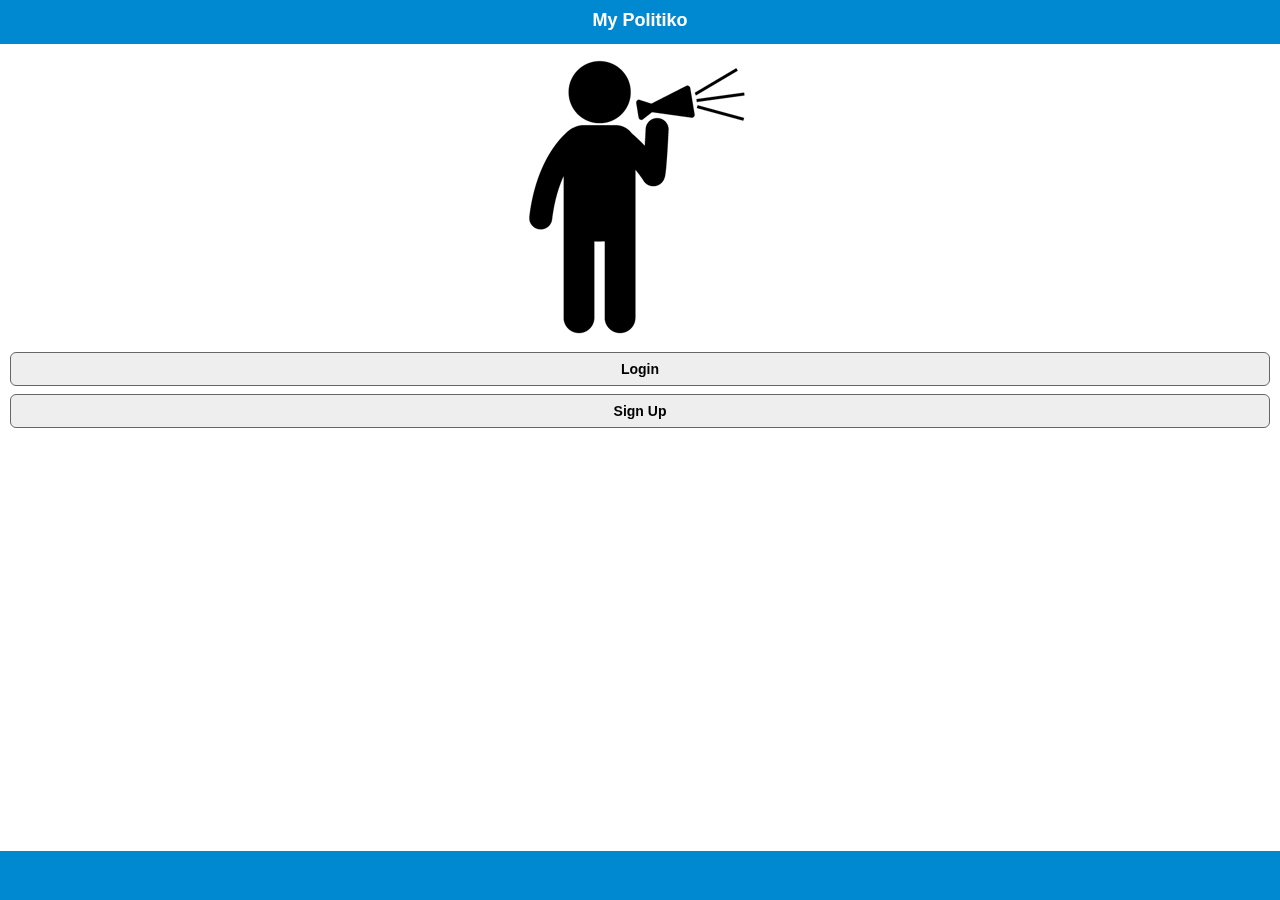
<file: app/platforms/android/assets/www/index.html>
<!DOCTYPE html>
<!--
    Licensed to the Apache Software Foundation (ASF) under one
    or more contributor license agreements.  See the NOTICE file
    distributed with this work for additional information
    regarding copyright ownership.  The ASF licenses this file
    to you under the Apache License, Version 2.0 (the
    "License"); you may not use this file except in compliance
    with the License.  You may obtain a copy of the License at

    http://www.apache.org/licenses/LICENSE-2.0

    Unless required by applicable law or agreed to in writing,
    software distributed under the License is distributed on an
    "AS IS" BASIS, WITHOUT WARRANTIES OR CONDITIONS OF ANY
     KIND, either express or implied.  See the License for the
    specific language governing permissions and limitations
    under the License.
-->
<html>
    <head>
	    <title>My Politiko</title>
	    
        <meta charset="utf-8" />
        <meta name="format-detection" content="telephone=no" />
        <meta name="viewport" content="user-scalable=no, initial-scale=1, maximum-scale=1, minimum-scale=1, width=device-width, height=device-height" />
        <meta name="msapplication-tap-highlight" content="no" />


		<link rel="stylesheet" type="text/css" href="css/af.ui.base.css" />
		<link rel="stylesheet" type="text/css" href="css/icons.min.css" />
		<link rel="stylesheet" type="text/css" href="css/icons.fa.css">
		<link rel="stylesheet" type="text/css" href="css/icons.typcn.css">
		<link rel="stylesheet" type="text/css" href="css/custom.css">		

        
		<script type="text/javascript" charset="utf-8" src="js/appframework.ui.min.js"></script>
		<script type="text/javascript" charset="utf-8" src="js/parse-1.2.19.min.js"></script>
		<script type="text/javascript" src="http://maps.google.com/maps/api/js?sensor=false"></script>
		<script type="text/javascript" charset="utf-8" src="js/key.js"></script>
		<script type="text/javascript" charset="utf-8" src="js/main.js"></script>
		 
		<script type="text/javascript" src="cordova.js"></script>
		
		<script type="text/javascript">
		    function onLoad() {
		        document.addEventListener('deviceready', onDeviceReady, false);
		    }

		    function onDeviceReady() {
		        document.addEventListener('offline', onOffline, false);
		    }
	
		    function onOffline() {
		    	alertError(null, 'device went offline');
		    }
		    
		    $(window).load(function() {
		        onLoad();
		    });
		</script>
		
    </head>
    
    <body>
    
    <script type="text/javascript">
	    //app.initialize();
	</script>

	<div id="afui">
		<div id="content">
			
			<!--index panel-->
			<div id="panel-index" class="panel" data-load="loadIndex">
				<header>
					<h1>My Politiko</h1>
				</header>
				<div>
					<img src="img/voice.png"
						style="display: block; margin-left: auto; margin-right: auto; height:30%;"/>
					
					<a class="button block" href="#panel-login">Login</a>
					<a class="button block" href="#panel-signup">Sign Up</a>
				</div>
				<footer>
				</footer>
			</div>
			
			
			<!--login panel-->
			<div id="panel-login" class="panel">
				<header>
					<h1>Login</h1>
				</header>
				
				<div>
					<br/>
					<form>
						<input type="email" id="login-email" placeholder="email" />
						<input type="password" id="login-password" placeholder="password" />
						<input type="submit" id="login-submit" class="button" value="Login" />
						<a href="#panel-signup" class="button">Signup</a>
					</form>
				</div>
				<footer>
				</footer>
			</div>
						

			<!--signup panel-->
			<div id="panel-signup" class="panel">
				<header>
					<h1>Sign Up</h1>
					<a id="backButton" class="button backButton">Back</a>
				</header>
				
				<div>
					<br/>
					<form>
						<input type="email" id="signup-email" placeholder="email" />
						<input type="password" id="signup-password" placeholder="password" />
						<input type="text" id="signup-display-name" placeholder="display name" />
						<select id="signup-region" class="region">
							<option value="">--region--</option>
							<option value="CAR" data-file="car">CAR</option>
							<option value="Ilocos Region" data-file="reg1">Ilocos Region</option>
							<option value="Cagayan Valley" data-file="reg2">Cagayan Valley</option>
							<option value="Central Luzon" data-file="reg3">Central Luzon</option>
							<option value="NCR" data-file="ncr">NCR</option>
							<option value="CALABARZON" data-file="reg4a">CALABARZON</option>
							<option value="MIMAROPA" data-file="reg4b">MIMAROPA</option>
							<option value="Bicol" data-file="reg5">Bicol</option>
							<option value="Western Visayas" data-file="reg6">Western Visayas</option>
							<option value="Central Visayas" data-file="reg7">Central Visayas</option>
							<option value="Eastern Visayas" data-file="reg8">Eastern Visayas</option>
							<option value="Zamboanga Peninsula" data-file="reg9">Zamboanga Peninsula</option>
							<option value="Northern Mindanao" data-file="reg10">Northern Mindanao</option>
							<option value="Davao Region" data-file="reg11">Davao Region</option>
							<option value="SOCCSKSARGEN" data-file="reg12">SOCCSKSARGEN</option>
							<option value="CARAGA" data-file="reg13">CARAGA</option>
							<option value="ARMM" data-file="armm">ARMM</option>
  						</select>
  				
						<select id="signup-province" class="province">
							<option value="">--province--</option>
		  				</select>
		  				
						<select id="signup-town" class="town">
							<option value="">--town--</option>
		  				</select>
						<input type="submit" id="signup-submit" class="button block" value="Signup"/>
					</form>
				</div>
				<footer>
				</footer>
			</div>
			
		
			<!--home panel-->		
			<div id="panel-home" class="panel" data-load="loadHomePage" data-footer="footer-ui" selected="true">
				<header>
					<h1>My Politiko</h1>
					<a id="menubadge" class="menuButton" href="#panel-settings"></a>
				</header>
				<ul class="list profile-list">					
				</ul>
			</div>
			
			
			<!--my location panel-->
			<div class="panel" id="panel-my-location" data-load="loadUMyLocation" data-footer="footer-ui">
				<header>
					<a id="backButton" class="button backButton">Back</a>
					<h1>My Location</h1>
					<a id="menubadge" class="menuButton" href="#panel-settings"></a>					
				</header>
				<ul class="list profile-list">
				
				</ul>				
			</div>
			
			
			<!--search panel-->
			<div class="panel" id="panel-search" data-footer="footer-ui">
				<header>
					<a id="backButton" class="button backButton">Back</a>
					<h1>Search</h1>
					<a id="menubadge" class="menuButton" href="#panel-settings"></a>					
				</header>
				<br/>
				<select id="search-region" class="region">
					<option value="">--region--</option>
					<option value="CAR" data-file="car">CAR</option>
					<option value="Ilocos Region" data-file="reg1">Ilocos Region</option>
					<option value="Cagayan Valley" data-file="reg2">Cagayan Valley</option>
					<option value="Central Luzon" data-file="reg3">Central Luzon</option>
					<option value="Metro Manila" data-file="ncr">Metro Manila</option>
					<option value="CALABARZON" data-file="reg4a">CALABARZON</option>
					<option value="MIMAROPA" data-file="reg4b">MIMAROPA</option>
					<option value="Bicol" data-file="reg5">Bicol</option>
					<option value="Western Visayas" data-file="reg6">Western Visayas</option>
					<option value="Central Visayas" data-file="reg7">Central Visayas</option>
					<option value="Eastern Visayas" data-file="reg8">Eastern Visayas</option>
					<option value="Zamboanga Peninsula" data-file="reg9">Zamboanga Peninsula</option>
					<option value="Northern Mindanao" data-file="reg10">Northern Mindanao</option>
					<option value="Davao Region" data-file="reg11">Davao Region</option>
					<option value="SOCCSKSARGEN" data-file="reg12">SOCCSKSARGEN</option>
					<option value="CARAGA" data-file="reg13">CARAGA</option>
					<option value="ARMM" data-file="armm">ARMM</option>
  				</select>
  				
				<select id="search-province" class="province">
					<option value="">--province--</option>
  				</select>
  				
				<select id="search-town" class="town">
					<option value="">--town--</option>
  				</select>
  				
  				<input type="submit" id="panel-search-submit" class="button block" value="Search"/> 		
			</div>
			
			
			<!--search panel result-->
			<div class="panel y-scroll" id="panel-search-result" data-footer="footer-ui">
				<header>
					<a id="backButton" class="button backButton">Back</a>
					<h1 id="search-location"> </h1>
					<a id="menubadge" class="menuButton" href="#panel-settings"></a>					
				</header>
				<div>
				<ul class="list profile-list">
					
				</ul>
				</div>				
			</div>


			<!--settings panel-->
			<div class="panel" id="panel-settings" data-footer="footer-ui">
				<header>
					<a id="backButton" class="button backButton">Back</a>
					<h1>Settings</h1>				
				</header>
				<ul class="list">
					<li><a class="icon fa-user" href="#panel-user-profile">Update Profile</a></li>
					<li><a id="settings-logout" class="icon fa-power-off" href="#">Log-out</a></li>
				</ul>
			</div>


			<!--user-profile panel-->
			<div id="panel-user-profile" class="panel" data-load="loadUserProfile" data-footer="footer-ui">
				<header>
					<a id="backButton" class="button backButton">Back</a>
					<h1>Profile</h1>				
				</header>
				
				<div>
					<br/>
					<form>
						<input type="email" id="user-profile-email" placeholder="email" readonly/>
						<input type="text" id="user-profile-display-name" placeholder="display name" />
						<select id="user-profile-region" class="region">
							<option value="">--region--</option>
							<option value="CAR" data-file="car">CAR</option>
							<option value="Ilocos Region" data-file="reg1">Ilocos Region</option>
							<option value="Cagayan Valley" data-file="reg2">Cagayan Valley</option>
							<option value="Central Luzon" data-file="reg3">Central Luzon</option>
							<option value="Metro Manila" data-file="ncr">Metro Manila</option>
							<option value="CALABARZON" data-file="reg4a">CALABARZON</option>
							<option value="MIMAROPA" data-file="reg4b">MIMAROPA</option>
							<option value="Bicol" data-file="reg5">Bicol</option>
							<option value="Western Visayas" data-file="reg6">Western Visayas</option>
							<option value="Central Visayas" data-file="reg7">Central Visayas</option>
							<option value="Eastern Visayas" data-file="reg8">Eastern Visayas</option>
							<option value="Zamboanga Peninsula" data-file="reg9">Zamboanga Peninsula</option>
							<option value="Northern Mindanao" data-file="reg10">Northern Mindanao</option>
							<option value="Davao Region" data-file="reg11">Davao Region</option>
							<option value="SOCCSKSARGEN" data-file="reg12">SOCCSKSARGEN</option>
							<option value="CARAGA" data-file="reg13">CARAGA</option>
							<option value="ARMM" data-file="armm">ARMM</option>
		  				</select>			  				
		  				<select id="user-profile-province" class="province">
							<option value="">--province--</option>
  						</select>
						<select id="user-profile-town" class="town">
							<option value="">--town--</option>
		  				</select>
		  				
						<input type="submit" id="user-profile-submit" class="button" value="Update" />
					</form>
				</div>
				<footer>
				</footer>
			</div>


			<!--politician-profile panel-->
			<div id="panel-politician-profile" class="panel" data-footer="footer-ui">
				<header>
					<a id="backButton" class="button backButton">Back</a>
					<h1>Politician</h1>				
				</header>
				<div>
					<div class="grid" style="text-align:center;">
						<div class="col2">
							<img id="panel-politician-profile-photo" src="img/profile.png" 
								style="display: block; margin-left: auto; margin-right: auto; width:100%; max-width:300px;"/>
						</div>
						<div class="col2">
							<br/><br/>
							<h2 id="panel-politician-profile-name"></h2>
							<h3 id="panel-politician-profile-address"></h3>
						</div>
					</div>
					<hr/>
					<div>
						<a class="button rate" href="#">rate</a>
						<a id="rate-all" class="button" href="#">view all ratings</a>
					</div>
					<ul id="panel-politician-ratings" class="list">
					
					</ul>
				</div>
			</div>
					
					
			<!--rate-politician panel-->
			<div id="panel-rate-politician" class="panel" data-load="loadRate" data-modal="true" data-footer="footer-ui" data-index="-1">
				<div>
					<form>
						<div id="rate" class="button-grouped">
						    <a href="#" class="button">1</a>
						    <a href="#" class="button">2</a>
						    <a href="#" class="button">3</a>
							<a href="#" class="button">4</a>
						    <a href="#" class="button">5</a>    
						</div>
					
						<textarea id="rate-politician-comment" placeholder="comment"></textarea>
						<input id="rate-politician-submit" type="submit" class="button" value="Rate Now"/>
		  
					</form>
				</div>
			</div>
			
			
			<!-- rate-all panel -->
			<div id="panel-rate-all" class="panel" data-load="loadRateAll" data-modal="true" data-footer="footer-ui">
				<div id="rate-list">
					
				</div>
			</div>
		</div>
		
		<div id="navbar">
			<footer	id="footer-ui">
				<a class="icon home" href="#panel-home">Home</a>
				<a class="icon typcn-location" href="#panel-my-location">My Location</a>
				<a class="icon fa-search" href="#panel-search">Search</a>			
			</footer>
		</div>
		
	</div>        
    </body>
</html>
</file>
<file: app/platforms/android/assets/www/css/af.ui.base.css>
/*! intel-appframework - v2.1.0 - 2014-03-18 */

/**********************************************************
    GENERAL UI ELEMENTS
**********************************************************/

* {
    -webkit-user-select:none; /* Prevent copy paste for all elements except text fields */
    -webkit-tap-highlight-color:rgba(0, 0, 0, 0); /* set highlight color for user interaction */
    -moz-tap-highlight-color:rgba(0, 0, 0, 0); /* set highlight color for user interaction */
    -ms-touch-action:none;
    -moz-user-select:-moz-none;
    -webkit-touch-callout: none; /* prevent the popup menu on any links*/
    margin:0;
    padding:0;
    -webkit-box-sizing:border-box;
    -moz-box-sizing:border-box;
    box-sizing:border-box;
}

body {
    overflow-x:hidden;
    -webkit-text-size-adjust:none;
    font-family:'Helvetica Neue', Helvetica, Arial, sans-serif;
    color:#000;
    font-size:14px;
    display:-webkit-box;
    background: #CBD2D8;
    /* We want to layout our first container vertically */
    -webkit-box-orient: vertical;
    /* we want our child elements to stretch to fit the container */
    -webkit-box-align:stretch;
} /* General styles that apply to elements not contained within other classes and styles */


#afui input,textarea { -webkit-user-select:text; -moz-user-select:-moz-text;-moz-user-select:text;} /* allow users to select text that appears in input fields */

#afui img { border:none; } /* Remove default borders for images */


#afui p {
    display:block;
    margin:6px 0;

    font-size:14px;
    line-height:20px;
    color:inherit
}


#afui #afui_modal {
    background: inherit;
    color:inherit;
    -webkit-backface-visibility: hidden;
    z-index:9999 !important;
    width:100%;
    height:100%;
    display:none;
    position:absolute; top:0;
    overflow:hidden;    
    display: -webkit-box;
    display: -moz-box;
    display: box;
    display: -ms-flexbox;
    -webkit-box-orient: vertical;
    -moz-box-orient: vertical;
    -ms-box-orient: vertical;
    box-orient: vertical;
    display: -webkit-flex;
    display: -moz-flex;
    display: -ms-flex;
    display: flex;
    -webkit-flex-direction: column;
    -moz-flex-direction: column;
    -ms-flex-direction: column;
    flex-direction: column;
}


#afui #modalContainer > * {
    -webkit-backface-visibility: hidden;
    -webkit-perspective: 1000;
    background:inherit;
    color:inherit;
}



#afui .afScrollPanel { width:100%; min-height:100%; }

#afui {
    position:absolute;
    width:100%;
    top:0;
    bottom:0;
    overflow:hidden;
}

#afui,.flexContainer {
       display: -webkit-box;
    display:    -moz-box;
    display:         box;
    display: -ms-flexbox;

    -webkit-box-orient: vertical;
       -moz-box-orient: vertical;
        -ms-box-orient: vertical;
            box-orient: vertical;

    /* current syntax */
    display: -webkit-flex;
    display:    -moz-flex;
    display:     -ms-flex;    
    display:         flex;

    -webkit-flex-direction: column;
       -moz-flex-direction: column;
        -ms-flex-direction: column;
            flex-direction: column;
}

#afui > #splashscreen {
    position:absolute;
    top:0;bottom:0;
    width:100%;
    left:0;
    min-height:100%;
    background:rgba(29,29,28,1) !important;
    color:white !important;
    font-size:30px;
    text-align:center;
    z-index:9999;
    display:block;
    margin-left: auto !important; margin-right: auto !important;
    padding-top:80px !important;
}


/**********************************************************
    header
**********************************************************/
#afui .header {
    position:relative;
    overflow: hidden;
    display:block;
    z-index:250;
    -webkit-box-sizing:border-box; box-sizing:border-box;
    height:44px;
    left:0; right:0;
    
} /* This is masthead bar that appears at the top of the UI */




#afui .header h1 {
    
    position:absolute;
    width:45%;
    z-index:1;
    text-align:center;
    height:44px;
    font-size:18px;
    font-weight:bold;
    left:27.5%;
    color:inherit;
    padding:10px 0;
    text-shadow:rgba(0,0,0,0.8) 0 -1px 0;
    text-align:center;
    white-space:nowrap;
    text-overflow: ellipsis;
    overflow: hidden;
} /* This is text that appears in the header at the top of the screen */


/**********************************************************
    CONTENT AREA
**********************************************************/

#afui #content, #afui_modal #modalContainer {
    z-index:180;
    
    position:relative;
    /* previous syntax */
        -webkit-box-flex: 1;
           -moz-box-flex: 1;
            -ms-box-flex: 1;
                box-flex: 1;
 
        /* current syntax */
        -webkit-flex: 1;
           -moz-flex: 1;
            -ms-flex: 1;
                flex: 1;
    overflow:hidden;

    background:inherit;
    color:inherit;
} /* Accounts for positioning of the content area, which is everything below the header and above the navbar. */


#afui .panel {
    z-index:180;
    width:100%;
    height:100%;
    display:none;
    position:absolute; top:0; left:0;
    overflow-y:auto;
    overflow-x:hidden;
    -webkit-overflow-scrolling:touch;
    -webkit-backface-visibility: hidden;   
    padding:10px;
    padding-top:0px;
} /* This class is applied to the divs that contain the various "views" or pages of the app. */


/**********************************************************
    scroller CSS
**********************************************************/
#afui .y-scroll, #afui .panel.y-scroll {
    overflow-x:hidden;
    overflow-y:auto;
}   
#afui .x-scroll, #afui .panel.x-scroll {
    overflow-x:auto;
    overflow-y:hidden;
}
#afui .no-scroll, #afui .panel.no-scroll {
    overflow:hidden;
}


/**********************************************************
    Navbar
**********************************************************/
/* Nav bar appears locked to the bottom of the screen. It is the primary navigation. can contain text or graphical navigation */

#afui .footer {  
    z-index:180;
    height:49px;
    display:block;
    left:0;
    right:0;
    position:relative;
    padding:0 3px;
}


#afui footer>a:not(.button) {
    -webkit-box-sizing:border-box;
    box-sizing: border-box;
    top: 3px;
    height: 43px;
    overflow: hidden;
    font-size:12px;
    font-weight:normal;
    text-decoration: none;
    color: #fff;
    text-align: center;
    display: inline-block;
    width: 25%;
    -webkit-backface-visibility: hidden;
    -webkit-perspective: 1000;
    line-height: 67px;
    position: relative;
    margin: 0;
}


#afui footer>a:not(.button) .af-badge {
    right:auto;
    margin-left:-16px;
}


#afui footer>a.icon:not(.button):before {
    position:absolute;
    top:2px;
    left:0;
    font-size: 25px;
    margin:auto;
    width: 100%;
}


#afui footer>a.pressed:not(.button) {
    
}


#afui footer>a.icon.pressed:not(.button):before {
    
}

/* Custom footers - always hidden */
#afui footer, #afui header, #afui nav, #afui aside {    display:none; }

/* Show the active header/footer/navs */
#afui .footer footer, #afui #menu nav, #afui .header header, #afui #aside_menu aside {display:block;}

#afui > #menu.tabletMenu {
    z-index:1;
    width:200px;
    bottom:0;    
    display:none;
    position:absolute; top:0; left:0;
    border-right: 1px solid rgba(128,128,128,0.5);
    
}

#afui > #aside_menu {
    z-index:1;
    width:200px;
    bottom:0;
    height:100%;
    display:none;
    position:absolute; top:0; right:0;
    border-left: 1px solid rgba(128,128,128,0.5);
}


#afui #menu_scroller, #afui #aside_menu_scroller {
    padding-bottom:10px;
    overflow-y:auto;
    overflow-x:hidden;
    -webkit-backface-visibility: hidden;
    -webkit-overflow-scrolling:touch;
}


#afui #menu_scroller > *,  #afui #aside_menu_scroller > * {
    -webkit-backface-visibility: hidden;
    -webkit-perspective: 1000;
}


#afui #menu .list li, 
#afui #menu .list .divider, 
#afui #menu .list li:first-child, 
#afui #menu  .list li:last-child,

#afui #aside_menu .list li, 
#afui #aside_menu .list .divider, 
#afui #aside_menu .list li:first-child, 
#afui #aside_menu  .list li:last-child
 {

    font-weight:bold;
    font-size:1em;
    line-height:1em;
    border-color:#101012;
    -webkit-box-shadow: inset 0 1px 0 rgba(255, 255, 255, .08);
    box-shadow: inset 0 1px 0 rgba(255, 255, 255, .08);

}

#afui #menu .list > li > a,
#afui #aside_menu .list > li > a    
{
    color:#ccc;
    margin-left:6px;
    font-weight: normal;
}


#afui #menu .list, 
#afui #menu .list .divider,
#afui #aside_menu .list, 
#afui #aside_menu .list .divider
{   background:inherit; }


#afui #menu .list .divider, #afui #aside_menu .list .divider {
    background:#333;
    color:#fff;
    font-weight:bold;
    font-size:1em;
    line-height:1em;
    padding:6px;
    top:0px;
    border:none;
    -webkit-box-shadow:none; box-shadow: none;
}


#afui #menu .list > li > a:after, #afui #aside_menu .list > li > a:after  { margin-top: -8px; }

/* End side menu css */



#afui .splashscreen {
    background:rgba(29,29,28,1) !important;
    padding-left:40px;
    padding-top:30px !important;
    min-height:100%;
}


#afui h2 {
    display:block;
    height:34px;
    font-weight: bold;
    font-size:18px;
    color:#000;
    padding:6px 0;
    margin-bottom:8px;
} /* Header class used for non-navigable header bars (h1 is reserved for the header) */


#afui .collapsed:after {
    float:right;
    content:'';
    border-left:5px solid transparent;
    border-right:5px solid transparent;
    border-top:6px solid #000;
    display:block;
    position:absolute;
    top:14px;right:14px;
}

#afui .collapsed:before {
    float:right;
    content:'';
    color:transparent;
    background:transparent;
    width:14px; height:14px;
    display:block;
    border:2px solid #000;
    border-radius:3px;
    position:absolute;
    top:8px;right:10px;
}

#afui .expanded:after {
    float:right;content:'';
    border-left: 5px solid transparent;
    border-right: 5px solid transparent;
    border-bottom: 6px solid #000;
    display:block;
    position:absolute;
    top:13px;right:14px;
}

#afui .expanded:before {
    float:right;
    content:'';
    color:transparent;
    background:transparent;
    width:14px; height:14px;
    display:block;
    border:2px solid #000;
    border-radius:3px;
    position:absolute;
    top:8px;right:10px;
}


/**********************************************************
    UI
**********************************************************/

.ui-icon {
    background:                         #666;
    background:                         rgba(0,0,0,.4);
    background-repeat: no-repeat;
    border-radius:                      9px;
}


.ui-loader { display: none; position: absolute; opacity: .85; z-index: 100; left: 50%; width: 200px; margin-left: -100px; margin-top: -35px; padding: 10px 30px; background: #666;background:rgba(0,0,0,.4);border-radius:9px;color:white;}
.ui-loader.heavy {opacity:1;}
.ui-loader h1 { font-size: 15px; text-align: center; }
.ui-loader .ui-icon { position: static; display: block; opacity: .9; margin: 0 auto; width: 35px; height: 35px; background-color: transparent; }


.spin  {
    -webkit-transform: rotate(360deg);
    -webkit-animation-name: spin;
    -webkit-animation-duration: 1s;
    -webkit-animation-iteration-count:  infinite;
}
@-webkit-keyframes spin {
    from {-webkit-transform: rotate(0deg);}
    to {-webkit-transform: rotate(360deg);}
}


.ui-icon-loading {
    background-image: url([data-uri]);
    width: 40px;
    height: 40px;
    border-radius: 20px;
    background-size: 35px 35px;
}


#afui .ui-corner-all { border-radius:.6em; }


#afui_mask { position:absolute;top:45%;z-index:999999; }

.afui_panel_mask { position:absolute;top:0;bottom:0;left:0;right:0;z-index:2000;background-color:rgba(0,0,0,0.1);display:none}

#afui .hasMenu{
    left:0;
}


#afui .menuButton {
    position: relative;
    top: 5px;
    right: -8px;
    height: 36px;
    width: 36px;
    z-index:2;
    float:right;
}


#afui .menuButton:after {
    border-bottom: 9px double white;
    border-top: 3px solid white;
    top: 9px;
    left: 3px;
    content: "";
    height: 3px;
    position: absolute;
    width: 15px;
}

#afui .hasMenu.on {
    -webkit-transform:translate3d(200px,0,0);
    transform:translate(200px,0);
}





#afui .modalbutton {
    position:absolute;
    top:0;
    right:5px;
    height:32px;
    width:58px;
    line-height:32px;
    z-index:9999;
}


#afui .closebutton  {
    position:absolute;
    top:6px; right:6px;
    display:block;
    height:24px ;
    width:24px ;
    border-radius:12px;
    border:1px solid #666;
    background:#fff;
    color:#333;
    font-weight: bold;
    font-size:21px;
    line-height:18px;
    text-align:center;
    text-decoration:none;
}

#afui .closebutton:before { content:'x'; }

#afui .closebutton.selected,.closebutton.modalButton.selected {
    color:#fff;
    background:#333;
}

#afui .panel .list {
    margin:0px -10px;
}

#afui .panel .list.inset {
    margin:0px;
}

/* Chevrons */
@font-face {
    font-family: 'chevron';
    src: url([data-uri]) format('woff'),
         url([data-uri]) format('truetype');
    font-weight: normal;
    font-style: normal;
}

#afui .chevron {
    font-family: 'chevron';
    speak: none;
    font-style: normal;
    font-weight: normal;
    font-variant: normal;
    text-transform: none;
    line-height: 1;
    -webkit-font-smoothing: antialiased;
}
#afui .chevron:before {
    content: "\f054";
}

#afui .chevron.left {
    -webkit-transform:rotate(180deg);
    transform:rotate(180deg);
}


@media handheld, only screen and (min-width: 768px) {
    #afui .footer.hasMenu.splitview, #afui .header.hasMenu.splitview, #afui  #content.hasMenu.splitview  {
        position:relative;        
        right:0px;
        margin-left:256px;
        -webkit-transition: transform 0ms;
        -webkit-transform:none;
        transition:transform 0ms;
        transform:none ; 
        width: -webkit-calc(100% - 256px);
        width: calc(100% - 256px);
    }

    #afui > #aside_menu.splitview {
        width:256px;
    }
    
        
    #afui > #menu.tabletMenu.splitview {
        z-index:1;
        width:256px;
        bottom:0;
        height:100% ;
        display:block;
        position:absolute ; top:0;
        left:0px;
        -webkit-transform:none;
        -webkit-transition:none;
        transform:none;
        transition:none;        
    }
    
    #afui .splitview .menuButton { display:none;    }
}

@media print {
      body {
          overflow:visible;
      }
      #afui #content{
        overflow: visible;
        left:0;         
      }
      #afui {
        overflow:visible;
      }
      #afui .panel {
        overflow-x:visible !important;
        overflow-y:visible !important;
        overflow:visible !important;
      }
}
/* blue #0190d6

 */

@-ms-viewport {
  width: device-width;
}

#afui {
    background:white;
    color:#53575E;
}

#afui .header{
    background:#0088D1;
    border:none;
    border-bottom:1px solid #0088D1;
    color:white;
}

#afui  .header h1 {
    text-shadow:none;
    width:45%;
}

#afui #backButton {
    background:rgba(249,249,249,1);
    color:#fff;
    display: block;
    position: absolute;
    line-height:44px;
    left: 25px;
    text-overflow: ellipsis;
    font-size: 14px;
    padding:0;
    text-shadow: none;
    background-color: transparent;
    border:none;
    border-color:transparent;
    height: 44px;
    top:0;
    border-radius:0;
    box-shadow:none;
    margin: 0;
    padding-left: 0;
    text-align: center;
    width:50px;
    padding:0 !important;
    margin:0 !important;
}

#afui #backButton::before {
    z-index: -1;
    font-size:22px;
    position: absolute;
    top: 10px;
    left: -20px;
    text-align: center;
    border-radius:0;
    border: none;
    border-color:transparent;
    box-shadow: none;
    -webkit-transform: none;
    transform: none;
    font-family: 'chevron';
    speak: none;
    font-style: normal;
    font-weight: normal;
    font-variant: normal;
    text-transform: none;
    line-height: 1;
    -webkit-font-smoothing: antialiased;
    content: "\f054";
    -webkit-transform:rotate(180deg);
    transform:rotate(180deg);
    background-color: transparent;
}

#afui  .footer {
     background:#0088D1;
    border:none;
    border-top:1px solid #0088D1;
    box-shadow:none;
}

#afui footer>a:not(.button) {
 
}

#afui footer>a.pressed:not(.button) {
    border-radius:0;    
    background:#00AEEF;
}

#afui footer>a.icon.pressed:not(.button):before {
    color:inherit;
}

#afui .af-badge {
    border:none;
}

#afui .list {
    background:inherit;
    color:inherit;
    border-color:#303030;
    font-weight:normal;
}

#afui .af-badge {
    box-shadow:none;
}

#afui .list .divider { color:black; }

#afui .panel, #afui #modalContainer, #afui #modal {
    color:inherit;
    background:inherit;
}

#afui .panel h2 { color:#0088D1;}

#afui .collapsed:after {border-top: 6px solid;}
#afui .collapsed:before {border:2px solid;}
#afui .expanded:after {border-bottom: 6px solid;}
#afui .expanded:before {border:2px solid;}

#afui .collapsed:before,#afui .expanded:before {
    border-color: inherit;
}

#afui .collapsed:after, #afui .expanded:after{
    border-top-color:inherit;
    border-top-color:inherit;
}

#afui select, #afui textarea, #afui input[type="text"],
#afui input[type=search], #afui input[type="password"],
#afui input[type="datetime"], #afui input[type="datetime-local"],
#afui input[type="date"], #afui input[type="month"],
#afui input[type="time"], #afui input[type="week"],
#afui input[type="number"], #afui input[type="email"],
#afui input[type="url"], #afui input[type="tel"],
#afui input[type="color"], #afui .input-group {
    background:inherit;
    color:inherit;
}

#afui input.toggle+label:after { color:inherit; }

#afui input.toggle+label { border-radius:0; }

#afui input.toggle+label > span {
    border-radius:0;
    top:0;
    width:27px;
    height:23px;
}

#afui label { color:inherit; }

#afui input[type="radio"]:checked+label:before,#afui input[type="checkbox"]:checked+label:before {
    background: #33B5E5;
}

#afui > #aside_menu,
#afui > #menu.tabletMenu {
    color:white;
    background:#00AEEF;
    border-right:1px solid #006BA4;
}

#afui #aside_menu .list li,#afui #aside_menu .list .divider,#afui #aside_menu .list li:last-child,
#afui #menu .list li,#afui #menu .list .divider,#afui #menu .list li:last-child {
    border-color: #4CC6F4;
}

#afui #aside_menu .list .divider,
#afui #menu .list .divider {
    background:#0088D1;
    color:inherit;
    font-size: 1em;
}

#afui #aside_menu .list > li > a,
#afui #menu .list > li > a {
    background:inherit;
    color:inherit;
    font-size: 1em;
}

#afui #aside_menu .list,
#afui #menu .list {
    font-weight: normal;
}

#afui .button {
    border-radius:0;
    text-shadow:none;
}

#afui .list > li > a:after{
    color:#0088D1;
}

#afui .button.pressed {
   
}

#afui .button.previous {
    border:none;
}

#afui .button.next {
    border:none;   
}

#afui .button.previous::after {
    color:black;
    z-index: -1;
    font-size:22px;
    position: absolute;
    top: 2px;
    left: -25px;
    text-align: center;
    border-radius:0;
    border: none;
    border-color:transparent;
    box-shadow: none;
    -webkit-transform: none;
    transform: none;
    font-family: 'chevron';
    speak: none;
    font-style: normal;
    font-weight: normal;
    font-variant: normal;
    text-transform: none;
    line-height: 1;
    -webkit-font-smoothing: antialiased;
    content: "\f054";
    -webkit-transform:rotate(180deg);
    transform:rotate(180deg);
    background-color: transparent;
}

#afui .button.next::after {
    color:black;
    z-index: -1;
    font-size:22px;
    position: absolute;
    top: 6px;
    right: -25px;
    text-align: center;
    border-radius:0;
    border: none;
    border-color:transparent;
    box-shadow: none;
    -webkit-transform: none;
    transform: none;
    font-family: 'chevron';
    speak: none;
    font-style: normal;
    font-weight: normal;
    font-variant: normal;
    text-transform: none;
    line-height: 1;
    -webkit-font-smoothing: antialiased;
    content: "\f054";   
    background-color: transparent;
}

#afui .afPopup {
    border: solid 1px #33B5E5;
    -webkit-border-radius: 5px;
    border-radius: 5px;
    background:inherit;
    color:inherit;
}

#afui .afPopup>FOOTER>A{
    width: 120px;
}

#afui #af_actionsheet {
    background:#0190d6;
    color:inherit;
}

#afui #af_actionsheet a{
    border-radius:0;
    -webkit-border-radius:0;
    color:black;
    background:white;
    border:none;
    text-shadow:none;
}

#afui .list {
  margin: 0px;
  padding: 0px;
  margin-bottom: 10px;
  list-style: none;
  background-color: #fff;
  box-sizing: border-box;
  -webkit-box-sizing: border-box;
  
}
#afui .list li {
  display: block;
  list-style: none;
  position: relative;
  padding: 20px 20px 20px 10px;
  border-bottom: 1px solid #ccc;
}
#afui .list li:first-child {
  border-top: 1px solid #ccc;
}
#afui .list > li > a {
  display: block;
  position: relative;
  display: block;
  color: inherit;
  margin: -20px -20px -20px -10px;
  text-decoration: none;
  padding: 20px 20px 20px 10px;
}
#afui .list a .af-badge {
  position: absolute;
  right: 30px;
  top: 48%;
  margin-top: -10px;
}
#afui .list > li > a:after {
  position: absolute;
  right: 8px;
  font-family: 'chevron';
  speak: none;
  font-style: normal;
  font-weight: normal;
  font-variant: normal;
  text-transform: none;
  line-height: 1;
  -webkit-font-smoothing: antialiased;
  content: "\f054";
  top: 50%;
  margin-top: -0.5em;
  color:inherit;
}
#afui .list .divider {
  position: relative;
  top: -1px;
  padding-top: 6px;
  padding-bottom: 6px;
  font-size: 12px;
  font-weight: bold;
  line-height: 18px;
  background-color: #dfe0e2;
  border-top: 1px solid #ccc;
  border-bottom: 1px solid #ccc;
  box-shadow: inset 0 1px 1px rgba(255, 255, 255, 0.4);
  padding-right: 60px;
}
#afui .list.inset {
  border: 1px solid #ccc;
  border-radius: 6px;
  margin: 10px;
}
#afui .list.inset li:first-child {
  border-top: none;
}
#afui .list.inset li:last-child {
  border-bottom: none;
}
#afui select,
#afui textarea,
#afui input[type="text"],
#afui input[type=search],
#afui input[type="password"],
#afui input[type="datetime"],
#afui input[type="datetime-local"],
#afui input[type="date"],
#afui input[type="month"],
#afui input[type="time"],
#afui input[type="week"],
#afui input[type="number"],
#afui input[type="email"],
#afui input[type="url"],
#afui input[type="tel"],
#afui input[type="color"],
#afui .input-group {  
  width: 100%;
  height: 40px;
  padding: 10px;
  margin-bottom: 10px;
  background: #fff;
  border: 1px solid #ccc;
  border-radius: 5px;
  font-size: 14px;
  font-weight: normal;
  -webkit-appearance: none;
  box-sizing: border-box;
}
#afui form {
  position: relative;
}
#afui input[type="radio"],
#afui input[type="checkbox"] {
  display: none;
}
#afui input[type="radio"] + label,
#afui input[type="checkbox"] + label {
  display: inline-block;
  width: 60%;
  float: right;
  position: relative;
  text-align: left;
  padding: 10px 0 0 0;
}
#afui input[type="radio"]:not(.toggle) + label:before {
  background-color: #fafafa;
  border: 1px solid #cacece;
  border-radius: 50px;
  display: block;
  position: absolute;
  width: 1.3em;
  height: 1.3em;
  content: '';
  margin-right: 5px;
  top: 8px;
  margin-left: -25px;
}
#afui input[type="radio"]:checked + label:before {
  background-color: #000000;
}
#afui input[type="checkbox"] + label:before {
  background-color: #fafafa;
  border: 1px solid #cacece;
  border-radius: 3px;
  display: block;
  position: absolute;
  top: 8px;
  left: -25px;
  width: 1.3em;
  height: 1.3em;
  content: " ";
}
#afui input[type="checkbox"]:checked + label:before {
  content: '\00a0\2714';
  padding: 0px;
  display: inline-block;
}
#afui input[type="radio"]:after,
#afui input[type="checkbox"]:after {
  visibility: hidden;
  display: block;
  font-size: 0;
  content: " ";
  clear: both;
  height: 0;
}
#afui input[type="search"] {
  border-radius: 20px;
}
#afui label {
  float: left;
  width: 33%;
  font-weight: normal;
  font-size: 14px;
  color: inherit;
  text-align: right;
  padding: 11px 6px;
}
#afui label + select,
#afui label + input[type="radio"],
#afui label + input[type="checkbox"] label + textarea,
#afui label + input[type="text"],
#afui label + input[type=search],
#afui label + input[type="password"],
#afui label + input[type="datetime"],
#afui label + input[type="datetime-local"],
#afui label + input[type="date"],
#afui label + input[type="month"],
#afui label + input[type="time"],
#afui label + input[type="week"],
#afui label + input[type="number"],
#afui label + input[type="email"],
#afui label + input[type="url"],
#afui label + input[type="tel"],
#afui label + input[type="color"],
#afui label + textarea {
  width: 66%;
}
#afui textarea {
  height: auto;
}
#afui .input-group {
  width: auto;
  height: auto;
  padding: 12px;
  overflow: hidden;
}
#afui .input-group input:not([type='button']):not([type='submit']),
#afui .input-group textarea,
#afui .input-group select {
  margin-bottom: 0;
  background-color: transparent;
  border: 0;
  border-bottom: 1px solid #ccc;
  border-radius: 0;
  box-shadow: none;
}
#afui .input-group input:not([type="submit"]):not([type="button"]):last-child,
#afui .input-group textarea:last-child,
#afui .input-group select:last-child {
  border-bottom: none;
}
#afui .input-group input[type=button],
#afui .input-group input[type=submit] {
  margin: 5px;
}
#afui input.toggle + label:before,
#afui input.toggle:checked + label:before {
  content: attr(data-on);
  position: absolute;
  color: #fff;
  left: 5px;
  width: 42px;
  text-align: left;
  z-index: 3;
  top: 3px;
  overflow: hidden;
  background-color: transparent;
  border: none;
  border-radius: 0px;
  text-transform: uppercase;
  display: none;
}
#afui input.toggle:checked + label:before {
  display: block;
}
#afui input.toggle + label:after {
  content: attr(data-off);
  position: absolute;
  color: #505050;
  width: 42px;
  text-align: left;
  z-index: 1;
  top: 2px;
  left: 30px;
  overflow: hidden;
  background-color: transparent;
  border: none;
  border-radius: 0px;
  text-transform: uppercase;
}
#afui input.toggle:checked + label:after {
  display: none;
}
#afui input[type="radio"].toggle:checked + label:before {
  line-height: 1.2em;
}
#afui input.toggle + label {
  position: relative;
  margin: 5px;
  border-radius: 50px;
  display: block;
  height: 24px;
  width: 65px;
  border: 1px solid #ccc;
  left: 33%;
  float: none;
}
#afui input.toggle:checked + label {
  background: #1eb0e9;
  line-height: -1em;
}
#afui input.toggle + label > span {
  display: block;
  width: 28px;
  height: 28px;
  background: #ccc;
  border-radius: 50px;
  z-index: 5;
  top: -2px;
  left: 0px;
  position: absolute;
  transition: transform 100ms linear;
  transform: translate3d(0, 0, 0);
  -webkit-transform: translate3d(0, 0, 0);
  -webkit-transition: -webkit-transform 100ms linear;
}
#afui input.toggle:checked + label > span {
  transform: translate3d(37px, 0, 0);
  -webkit-transform: translate3d(37px, 0, 0);
}
#afui .formGroupHead {
  font-size: 18px;
  font-weight: bold;
  color: inherit;
  margin: 16px 0 8px;
}


#afui input[type=button],
#afui input[type=submit], #afui button {
  font-size:inherit;
} 
#afui .button {
	position:relative;
	display:inline-block;
	padding:8px 12px;
	margin:8px 0;
	font-weight:bold;
	color:#000;
	text-align:center;
	vertical-align:top;
	cursor:pointer;
	background-color:#eee;
	border:1px solid #666;
	border-radius:6px;
	/*box-shadow: 0 1px 0 #fff;*/

	text-decoration: none;
	z-index:2;
}

/* Active */
#afui .button.pressed { background:#fff; }

#afui .button.previous {

	margin-left:16px;
	padding-left:6px;
	border-color:#666 #666 transparent transparent !important;
}
#afui .button.next {
	border-color:#666 transparent #666 #666 !important;
	margin-right:16px;
	padding-right:6px;
}


#afui .button.previous::after {

    z-index:-1;
	content:'';
	position:absolute;
	width:25px; height:25px;
	background-color:inherit;
  	top:3px; left:-11px;
    border-radius:5px;
    border:1px solid;
	border-color:transparent transparent inherit transparent;
     -webkit-transform:rotate(45deg); transform:rotate(45deg);
}
#afui .button.next::after {
	z-index:-1;
	content:'';
	position:absolute;
	width:25px; height:25px;
	background-color:inherit;
  	top:3px; right:-11px;
    border-radius:5px;
    border:1px solid;
    border-color:transparent transparent transparent transparent;
   -webkit-transform:rotate(45deg); transform:rotate(45deg);
}

#afui .button.block {	display:block; }

#afui .button.flat {
	border-radius: 0;
	box-shadow:none;
}

#afui .header .button-grouped>.button {
	margin:0;
    border-color:#fff;
}

#afui .button-grouped { 
    display:inline-block;
    margin: 5px;
}
#afui .button-grouped * {
	border-radius:0px;
	float:left;
	border-left:0px solid transparent;
	border-right: 1px solid #666;
	border-bottom: 1px solid #666;
	border-top: 1px solid #666;
    margin:0;
}
#afui .button-grouped > .button:first-child {
	border-left: 1px solid #666;
	border-top-left-radius: 6px;
	border-bottom-left-radius: 6px;
}
#afui .button-grouped > .button:last-child {
	border-top-right-radius: 6px;
	border-bottom-right-radius: 6px;
}

#afui .button-grouped.flex {
	display: -webkit-box;
  	display: -moz-box;
  	display: -ms-flexbox;
  	display: -webkit-flex;
  	display: flex;
}

#afui .button-grouped.flex > .button {
	-webkit-box-flex: 1;
  	-moz-box-flex: 1 auto;
  	-webkit-flex: 1 auto;
  	-ms-flex: 1 auto;
  	flex: 1 auto;

	white-space: nowrap;
	overflow: hidden;
	text-overflow: ellipsis;
}

#afui .button-grouped.flex.vertical {
	display: inline-block;
}

#afui .button-grouped.vertical * {
	border-radius:0px;
	display:block;
	float:none;
	width:100%;
	border-left: 1px solid #666;
	border-right: 1px solid #666;
	border-top: 1px solid #666;
    border-bottom: 0px solid #666;
}

#afui .button-grouped.vertical > .button:first-child {
	border-top-left-radius: 6px;
	border-top-right-radius: 6px;
	border-bottom-left-radius:0px;
    border-bottom-right-radius:0px;
}
#afui .button-grouped.vertical > .button:last-child {
	border-top-right-radius:0px;
    border-top-left-radius:0px;
	border-bottom-right-radius: 6px;
	border-bottom-left-radius: 6px;
	border-bottom:1px solid #666;
}


#afui .button.gray {
	background:#999;
	border-color:#666;
}

#afui .button.yellow {
	background-color:#F1C222;
	border-color:#999;
}

#afui .button.red {
	color:#fff;
	text-shadow:0 -1px 0 #666;
	background:#B20000;
	border-color:#666;
}

#afui .button.green {
	color:#fff;
	text-shadow:0 -1px 0 #666;
	background:#009C0C;
	border-color:#666;
}

#afui .button.orange {
	color:#fff;
	text-shadow:0 -1px 0 #666;
	background-color:#FF8000;
	border-color:#666;
}

#afui .button.black {
	color:#fff;
	text-shadow:none;
	background:#000;
	border-color:#666;
}

#afui .button.slate {
	color:#fff;
	text-shadow:0 -1px 0 #000;
	background:#171F28;
	border-color:#666;
}

#afui .header .button {
    color: #fff;
    background:none;
    border-color: transparent;
 	font-size:12px;
	padding:7px;
 	height:32px;
	margin:5px;
    text-overflow: ellipsis;
    white-space: nowrap;
}
 
.header .button.icon:before{
    padding-left:6px;
}
 
#afui #backButton {
    text-overflow: ellipsis;
    white-space: nowrap;
}

#afui .af-badge {
	position:absolute;
	top:2px; right:2px;
	display:inline-block;
	min-width:20px;	max-width:90%; height:20px;
	padding:0 3px;
	background-color:red;
	border-radius:20px;
	
	font-size:12px;
	line-height:19px;
	font-weight:bold;
	
	color:#fff;
	text-overflow:ellipsis;
	text-align:center;
	text-shadow:0 -1px 0 rgba(64,0,0,.6);
}

#afui .af-badge.br { bottom:2px; right:2px; top:auto; left:auto; }
#afui .af-badge.bl { bottom:2px; left:2px; top:auto; right:auto; }
#afui .af-badge.tl { top:2px; left:2px; right:auto; bottom:auto; }


#afui .grid {
  width: 100%;
  overflow:hidden; /* hack to take up height*/
}
#afui .col2,
#afui .col3,
#afui .col1-3,
#afui .col2-3 {
  float: none;
  width: 100%;
}
#afui .grid:after {
  content: '';
  clear: both;
}
@media handheld, only screen and (min-width: 768px) {
  #afui .col2 {
    width: 50%;
    float: left;
  }
  #afui .col3 {
    width: 33.3%;
    float: left;
  }
  #afui .col1-3 {
    width: 33.3%;
    float: left;
  }
  #afui .col2-3 {
    width: 66.6%;
    float: left;
  }
}
#af_actionsheet {
    position:absolute;
    left:0px;
    right:0px;
    padding-left:10px;
    padding-right:10px;
    padding-top:10px;
    margin:auto;
    background:black;
    float:left;
    z-index:9999;
    border-top:#fff 1px solid;
    background:rgba(71,71,71,.95);
    background-image:-webkit-gradient(linear, left top, left bottom, from(rgba(255,255,255,.4)), to(rgba(255,255,255,0)), color-stop(.08,rgba(255,255,255,.1)), color-stop(.08,rgba(255,255,255,0)));
    background-image:-webkit-linear-gradient(top, rgba(255,255,255,.4) 0%, rgba(255,255,255,.1) 8%, rgba(255,255,255,0) 8%);
    box-shadow:0px -1px 2px rgba(0,0,0,.4);
}
#af_actionsheet a {
    text-decoration:none;
    -webkit-transition:all 0.4s ease; 
    transition:all 0.4s ease; 
     text-shadow:0px -1px rgba(0,0,0,.8);
    padding:0px .25em;
    border:1px solid rgba(0,0,0,.8);
    text-overflow:ellipsis; 
    border-radius:.75em;
    background-image:-webkit-gradient(linear, left top, left bottom, from(rgba(255,255,255,.4)), to(rgba(255,255,255,0)), color-stop(.5,rgba(255,255,255,.1)), color-stop(.5,rgba(255,255,255,0)));
    background-image:-webkit-linear-gradient(top, rgba(255,255,255,.5) 0%, rgba(255,255,255,.2) 50%, rgba(255,255,255,0) 50%);
     box-shadow:0px 1px 1px rgba(255,255,255,0.7);
    display:block;
    color:white;
    text-align:center;
    line-height:36px;
    font-size:20px;
    font-weight:bold;
    margin-bottom:10px;
    background-color:rgba(130,130,130,1);
}

#af_actionsheet a.selected {
    background-color:rgba(150,150,150,1);
}

#af_actionsheet a.cancel {
 background-color:rgba(43,43,43,1);
}

#af_actionsheet a.cancel.selected {
    background-color:rgba(73,73,73,1);
}
#af_actionsheet a.red {
     color:white;
     background-color:rgba(204,0,0,1);
}

#af_actionsheet a.red.selected {
     background-color:rgba(255,0,0,1); 
}


#mask{
    display:block;
    width:100%;
    height:100%;
    background:#000;
    z-index: 999999;
    position:fixed;
    top:0;
    left:0;
}



.afPopup {
    display: block;
    width: 280px;
    float:left;
    border: solid 1px #72767b;
    -webkit-border-radius: 10px;
    border-radius:10px;
    padding: 10px;
    opacity: 1;
    -webkit-transform: scale(1);
    -webkit-transition: all  0.20s  ease-in-out;
    transform:scale(1);
    transition: all 0.20s  ease-in-out;
    position: absolute;
    z-index: 1000000;
    top: 50%;
    left: 50%;
    margin: 0px auto;
    background: rgba(70,70,70,1);
    color:white;
}
.afPopup >* {
    color:inherit;
}

.afPopup.hidden {
    opacity: 0;
    -webkit-transform: scale(0);
    top: 50%;
    left: 50%;
    margin: 0px auto;
}

.afPopup>HEADER{
    font-weight:bold;
    font-size:20px;
    margin:0;
    padding:5px;
}

.afPopup>DIV{
    font-size:14px;
    margin:8px;
}

.afPopup>FOOTER{
    width:100%;
    text-align:center;
    display:block !important;
}

.afPopup>FOOTER>A#cancel{
    float:left;
    margin-left:5px;
}

.afPopup>FOOTER>A#action{
    float:right;
    margin-right:5px;
}

.afPopup>FOOTER>A.center{
    float:none!important;
    width:80%;
    margin:8px;
}
/** This can be your default scrollbar class.  You must use !important to override the default inline styles */
.scrollBar { 
    position: absolute !important;
    width: 5px !important;
    height: 20px !important;
    border-radius: 2px !important;
    border: 1px solid black !important;
    background: black !important;
    opacity: 0 !important;
}
	#afModalMask {
		position:absolute;
		top:0px;
		left:0px;
		width:100%;
		height:100%;
		background:transparent;
		display:none;
		z-index:9999;
	}

	#afSelectBoxContainer {
		position:absolute;
		display:block;
		width:90%;
		max-width:280px;
		margin-right:auto;
		min-height:100px;
		background:#303030;
		color:white;
		overflow:hidden;
		z-index:9999;
		max-height:300px;
		margin-top: -150px;
		top: 50%;
		left: 50%;
		margin-left: -138px;
	}


	#afSelectBoxfix ul {
		list-style-type:none;
		padding:0px;
		margin:0px;
	}
	#afSelectBoxfix li {
		font-size: 1.1em;
		color: #fff;
		display: block;
		line-height: 2.5em;
		padding: 0 1em;
		border-bottom: 1px solid #444;
	}
	#afSelectBoxfix .selected {
		background:#33B5E5;
	}

	.afFakeSelect {
		width: 200px;
		height: 30px;
		display: inline-block;
		border: 1px solid #ccc;
		border-radius: 5px;
		line-height: 2em;
		font-size: 1em;
		padding-left: 10px;
		position: relative;
		padding-right: 35px;
		text-overflow: ellipsis;
		white-space: nowrap;
		overflow: hidden;		
	}

	.afFakeSelect:after {
		position:absolute;
		top:5px;
		right:5px;
   		border: 14px solid transparent;
   		border-top-color: #ccc;
   		content:'';
	}

	#afSelectBoxContainer #afSelectDone,#afSelectBoxContainer #afSelectCancel{
		margin-top:10px;
	    display: inline-block;
	    height: 30px;
	    width: 100px;
	    background:#33B5E5;
	    border: 1px solid #33B5E5;
	    text-align: center;
	    line-height: 2em;
	    float: left;
	    margin-left: 10px;
	}
	#afSelectBoxContainer #afSelectCancel {
		float:right;
		margin-right:10px;
	}
	#afSelectBoxContainer #afSelectClose {
		overflow: hidden;
		border-bottom: 1px solid #444;
		padding-bottom:5px;
	}

	select:disabled~.afFakeSelect {
		background:#ccc;
		color:black;
	}
</file>
<file: app/platforms/android/assets/www/css/icons.typcn.css>
/* "Typicons 2.0" for "App Framework 2.0" (v1). Cheatsheet: http://typicons.com/ (add typcn- before icon name) */
@font-face {
	font-family: 'TypiconsAF';
	src: url([data-uri]) format('woff'),
         url([data-uri]) format('truetype');
	font-weight: normal;
	font-style: normal;
}
.icon[class*='typcn-']:before {
	font-family:'TypiconsAF';
	font-size:1.3em;
}
.icon[class*='typcn-'].mini:before {
	font-size:0.9em;
}
.icon[class*='typcn-'].big:before {
	font-size:2em;
}
.typcn-adjust-brightness:before{content:'\e000';}
.typcn-adjust-contrast:before{content:'\e001';}
.typcn-anchor-outline:before{content:'\e002';}
.typcn-anchor:before{content:'\e003';}
.typcn-archive:before{content:'\e004';}
.typcn-arrow-back-outline:before{content:'\e005';}
.typcn-arrow-back:before{content:'\e006';}
.typcn-arrow-down-outline:before{content:'\e007';}
.typcn-arrow-down-thick:before{content:'\e008';}
.typcn-arrow-down:before{content:'\e009';}
.typcn-arrow-forward-outline:before{content:'\e00a';}
.typcn-arrow-forward:before{content:'\e00b';}
.typcn-arrow-left-outline:before{content:'\e00c';}
.typcn-arrow-left-thick:before{content:'\e00d';}
.typcn-arrow-left:before{content:'\e00e';}
.typcn-arrow-loop-outline:before{content:'\e00f';}
.typcn-arrow-loop:before{content:'\e010';}
.typcn-arrow-maximise-outline:before{content:'\e011';}
.typcn-arrow-maximise:before{content:'\e012';}
.typcn-arrow-minimise-outline:before{content:'\e013';}
.typcn-arrow-minimise:before{content:'\e014';}
.typcn-arrow-move-outline:before{content:'\e015';}
.typcn-arrow-move:before{content:'\e016';}
.typcn-arrow-repeat-outline:before{content:'\e017';}
.typcn-arrow-repeat:before{content:'\e018';}
.typcn-arrow-right-outline:before{content:'\e019';}
.typcn-arrow-right-thick:before{content:'\e01a';}
.typcn-arrow-right:before{content:'\e01b';}
.typcn-arrow-shuffle:before{content:'\e01c';}
.typcn-arrow-sync-outline:before{content:'\e01d';}
.typcn-arrow-sync:before{content:'\e01e';}
.typcn-arrow-up-outline:before{content:'\e01f';}
.typcn-arrow-up-thick:before{content:'\e020';}
.typcn-arrow-up:before{content:'\e021';}
.typcn-at:before{content:'\e022';}
.typcn-attachment-outline:before{content:'\e023';}
.typcn-attachment:before{content:'\e024';}
.typcn-backspace-outline:before{content:'\e025';}
.typcn-backspace:before{content:'\e026';}
.typcn-battery-charge:before{content:'\e027';}
.typcn-battery-full:before{content:'\e028';}
.typcn-battery-high:before{content:'\e029';}
.typcn-battery-low:before{content:'\e02a';}
.typcn-battery-mid:before{content:'\e02b';}
.typcn-beaker:before{content:'\e02c';}
.typcn-beer:before{content:'\e02d';}
.typcn-bell:before{content:'\e02e';}
.typcn-book:before{content:'\e02f';}
.typcn-bookmark:before{content:'\e030';}
.typcn-briefcase:before{content:'\e031';}
.typcn-brush:before{content:'\e032';}
.typcn-business-card:before{content:'\e033';}
.typcn-calculator:before{content:'\e034';}
.typcn-calender-outline:before{content:'\e035';}
.typcn-calender:before{content:'\e036';}
.typcn-camera-outline:before{content:'\e037';}
.typcn-camera:before{content:'\e038';}
.typcn-cancel-outline:before{content:'\e039';}
.typcn-cancel:before{content:'\e03a';}
.typcn-chart-area-outline:before{content:'\e03b';}
.typcn-chart-area:before{content:'\e03c';}
.typcn-chart-bar-outline:before{content:'\e03d';}
.typcn-chart-bar:before{content:'\e03e';}
.typcn-chart-line-outline:before{content:'\e03f';}
.typcn-chart-line:before{content:'\e040';}
.typcn-chart-pie-outline:before{content:'\e041';}
.typcn-chart-pie:before{content:'\e042';}
.typcn-chevron-left-outline:before{content:'\e043';}
.typcn-chevron-left:before{content:'\e044';}
.typcn-chevron-right-outline:before{content:'\e045';}
.typcn-chevron-right:before{content:'\e046';}
.typcn-clipboard:before{content:'\e047';}
.typcn-cloud-storage:before{content:'\e048';}
.typcn-code-outline:before{content:'\e049';}
.typcn-code:before{content:'\e04a';}
.typcn-coffee:before{content:'\e04b';}
.typcn-cog-outline:before{content:'\e04c';}
.typcn-cog:before{content:'\e04d';}
.typcn-compass:before{content:'\e04e';}
.typcn-contacts:before{content:'\e04f';}
.typcn-credit-card:before{content:'\e050';}
.typcn-cross:before{content:'\e051';}
.typcn-database:before{content:'\e052';}
.typcn-delete-outline:before{content:'\e053';}
.typcn-delete:before{content:'\e054';}
.typcn-device-desktop:before{content:'\e055';}
.typcn-device-laptop:before{content:'\e056';}
.typcn-device-phone:before{content:'\e057';}
.typcn-device-tablet:before{content:'\e058';}
.typcn-directions:before{content:'\e059';}
.typcn-divide-outline:before{content:'\e05a';}
.typcn-divide:before{content:'\e05b';}
.typcn-document-add:before{content:'\e05c';}
.typcn-document-delete:before{content:'\e05d';}
.typcn-document-text:before{content:'\e05e';}
.typcn-document:before{content:'\e05f';}
.typcn-download-outline:before{content:'\e060';}
.typcn-download:before{content:'\e061';}
.typcn-edit:before{content:'\e062';}
.typcn-eject-outline:before{content:'\e063';}
.typcn-eject:before{content:'\e064';}
.typcn-equals-outline:before{content:'\e065';}
.typcn-equals:before{content:'\e066';}
.typcn-export-outline:before{content:'\e067';}
.typcn-export:before{content:'\e068';}
.typcn-eye-outline:before{content:'\e069';}
.typcn-eye:before{content:'\e06a';}
.typcn-feather:before{content:'\e06b';}
.typcn-film:before{content:'\e06c';}
.typcn-flag-outline:before{content:'\e06d';}
.typcn-flag:before{content:'\e06e';}
.typcn-flash-outline:before{content:'\e06f';}
.typcn-flash:before{content:'\e070';}
.typcn-flow-children:before{content:'\e071';}
.typcn-flow-merge:before{content:'\e072';}
.typcn-flow-parallel:before{content:'\e073';}
.typcn-flow-switch:before{content:'\e074';}
.typcn-folder-add:before{content:'\e075';}
.typcn-folder-delete:before{content:'\e076';}
.typcn-folder:before{content:'\e077';}
.typcn-gift:before{content:'\e078';}
.typcn-globe-outline:before{content:'\e079';}
.typcn-globe:before{content:'\e07a';}
.typcn-group-outline:before{content:'\e07b';}
.typcn-group:before{content:'\e07c';}
.typcn-headphones:before{content:'\e07d';}
.typcn-heart-outline:before{content:'\e07e';}
.typcn-heart:before{content:'\e07f';}
.typcn-home-outline:before{content:'\e080';}
.typcn-home:before{content:'\e081';}
.typcn-image-outline:before{content:'\e082';}
.typcn-image:before{content:'\e083';}
.typcn-infinity-outline:before{content:'\e084';}
.typcn-infinity:before{content:'\e085';}
.typcn-info-large-outline:before{content:'\e086';}
.typcn-info-large:before{content:'\e087';}
.typcn-info-outline:before{content:'\e088';}
.typcn-info:before{content:'\e089';}
.typcn-input-checked-outline:before{content:'\e08a';}
.typcn-input-checked:before{content:'\e08b';}
.typcn-key-outline:before{content:'\e08c';}
.typcn-key:before{content:'\e08d';}
.typcn-leaf:before{content:'\e08e';}
.typcn-lightbulb:before{content:'\e08f';}
.typcn-link-outline:before{content:'\e090';}
.typcn-link:before{content:'\e091';}
.typcn-location-arrow-outline:before{content:'\e092';}
.typcn-location-arrow:before{content:'\e093';}
.typcn-location-outline:before{content:'\e094';}
.typcn-location:before{content:'\e095';}
.typcn-lock-closed-outline:before{content:'\e096';}
.typcn-lock-closed:before{content:'\e097';}
.typcn-lock-open-outline:before{content:'\e098';}
.typcn-lock-open:before{content:'\e099';}
.typcn-mail:before{content:'\e09a';}
.typcn-map:before{content:'\e09b';}
.typcn-media-eject-outline:before{content:'\e09c';}
.typcn-media-eject:before{content:'\e09d';}
.typcn-media-fast-forward-outline:before{content:'\e09e';}
.typcn-media-fast-forward:before{content:'\e09f';}
.typcn-media-pause-outline:before{content:'\e0a0';}
.typcn-media-pause:before{content:'\e0a1';}
.typcn-media-play-outline:before{content:'\e0a2';}
.typcn-media-play:before{content:'\e0a3';}
.typcn-media-record-outline:before{content:'\e0a4';}
.typcn-media-record:before{content:'\e0a5';}
.typcn-media-rewind-outline:before{content:'\e0a6';}
.typcn-media-rewind:before{content:'\e0a7';}
.typcn-media-stop-outline:before{content:'\e0a8';}
.typcn-media-stop:before{content:'\e0a9';}
.typcn-message-typing:before{content:'\e0aa';}
.typcn-message:before{content:'\e0ab';}
.typcn-messages:before{content:'\e0ac';}
.typcn-microphone-outline:before{content:'\e0ad';}
.typcn-microphone:before{content:'\e0ae';}
.typcn-minus-outline:before{content:'\e0af';}
.typcn-minus:before{content:'\e0b0';}
.typcn-news:before{content:'\e0b1';}
.typcn-notes-outline:before{content:'\e0b2';}
.typcn-notes:before{content:'\e0b3';}
.typcn-pen:before{content:'\e0b4';}
.typcn-pencil:before{content:'\e0b5';}
.typcn-phone-outline:before{content:'\e0b6';}
.typcn-phone:before{content:'\e0b7';}
.typcn-pi-outline:before{content:'\e0b8';}
.typcn-pi:before{content:'\e0b9';}
.typcn-pin-outline:before{content:'\e0ba';}
.typcn-pin:before{content:'\e0bb';}
.typcn-pipette:before{content:'\e0bc';}
.typcn-plane-outline:before{content:'\e0bd';}
.typcn-plane:before{content:'\e0be';}
.typcn-plug:before{content:'\e0bf';}
.typcn-plus-outline:before{content:'\e0c0';}
.typcn-plus:before{content:'\e0c1';}
.typcn-point-of-interest-outline:before{content:'\e0c2';}
.typcn-point-of-interest:before{content:'\e0c3';}
.typcn-power-outline:before{content:'\e0c4';}
.typcn-power:before{content:'\e0c5';}
.typcn-printer:before{content:'\e0c6';}
.typcn-puzzle-outline:before{content:'\e0c7';}
.typcn-puzzle:before{content:'\e0c8';}
.typcn-radar-outline:before{content:'\e0c9';}
.typcn-radar:before{content:'\e0ca';}
.typcn-refresh-outline:before{content:'\e0cb';}
.typcn-refresh:before{content:'\e0cc';}
.typcn-rss-outline:before{content:'\e0cd';}
.typcn-rss:before{content:'\e0ce';}
.typcn-scissors-outline:before{content:'\e0cf';}
.typcn-scissors:before{content:'\e0d0';}
.typcn-shopping-bag:before{content:'\e0d1';}
.typcn-shopping-cart:before{content:'\e0d2';}
.typcn-social-at-circular:before{content:'\e0d3';}
.typcn-social-dribbble-circular:before{content:'\e0d4';}
.typcn-social-dribbble:before{content:'\e0d5';}
.typcn-social-facebook-circular:before{content:'\e0d6';}
.typcn-social-facebook:before{content:'\e0d7';}
.typcn-social-flickr-circular:before{content:'\e0d8';}
.typcn-social-flickr:before{content:'\e0d9';}
.typcn-social-github-circular:before{content:'\e0da';}
.typcn-social-github:before{content:'\e0db';}
.typcn-social-last-fm-circular:before{content:'\e0dc';}
.typcn-social-last-fm:before{content:'\e0dd';}
.typcn-social-linkedin-circular:before{content:'\e0de';}
.typcn-social-linkedin:before{content:'\e0df';}
.typcn-social-pinterest-circular:before{content:'\e0e0';}
.typcn-social-pinterest:before{content:'\e0e1';}
.typcn-social-skype-outline:before{content:'\e0e2';}
.typcn-social-skype:before{content:'\e0e3';}
.typcn-social-tumbler-circular:before{content:'\e0e4';}
.typcn-social-tumbler:before{content:'\e0e5';}
.typcn-social-twitter-circular:before{content:'\e0e6';}
.typcn-social-twitter:before{content:'\e0e7';}
.typcn-social-vimeo-circular:before{content:'\e0e8';}
.typcn-social-vimeo:before{content:'\e0e9';}
.typcn-sort-alphabetically-outline:before{content:'\e0ea';}
.typcn-sort-alphabetically:before{content:'\e0eb';}
.typcn-sort-numerically-outline:before{content:'\e0ec';}
.typcn-sort-numerically:before{content:'\e0ed';}
.typcn-spanner-outline:before{content:'\e0ee';}
.typcn-spanner:before{content:'\e0ef';}
.typcn-star-outline:before{content:'\e0f0';}
.typcn-star:before{content:'\e0f1';}
.typcn-starburst-outline:before{content:'\e0f2';}
.typcn-starburst:before{content:'\e0f3';}
.typcn-stopwatch:before{content:'\e0f4';}
.typcn-support:before{content:'\e0f5';}
.typcn-tabs-outline:before{content:'\e0f6';}
.typcn-tag:before{content:'\e0f7';}
.typcn-tags:before{content:'\e0f8';}
.typcn-th-large-outline:before{content:'\e0f9';}
.typcn-th-large:before{content:'\e0fa';}
.typcn-th-list-outline:before{content:'\e0fb';}
.typcn-th-list:before{content:'\e0fc';}
.typcn-th-menu-outline:before{content:'\e0fd';}
.typcn-th-menu:before{content:'\e0fe';}
.typcn-th-small-outline:before{content:'\e0ff';}
.typcn-th-small:before{content:'\e100';}
.typcn-thermometer:before{content:'\e101';}
.typcn-thumbs-down:before{content:'\e102';}
.typcn-thumbs-up:before{content:'\e103';}
.typcn-tick-outline:before{content:'\e104';}
.typcn-tick:before{content:'\e105';}
.typcn-ticket:before{content:'\e106';}
.typcn-time:before{content:'\e107';}
.typcn-times-outline:before{content:'\e108';}
.typcn-times:before{content:'\e109';}
.typcn-trash:before{content:'\e10a';}
.typcn-tree:before{content:'\e10b';}
.typcn-upload-outline:before{content:'\e10c';}
.typcn-upload:before{content:'\e10d';}
.typcn-user-add-outline:before{content:'\e10e';}
.typcn-user-add:before{content:'\e10f';}
.typcn-user-delete-outline:before{content:'\e110';}
.typcn-user-delete:before{content:'\e111';}
.typcn-user-outline:before{content:'\e112';}
.typcn-user:before{content:'\e113';}
.typcn-video-outline:before{content:'\e114';}
.typcn-video:before{content:'\e115';}
.typcn-volume-down:before{content:'\e116';}
.typcn-volume-mute:before{content:'\e117';}
.typcn-volume-up:before{content:'\e118';}
.typcn-volume:before{content:'\e119';}
.typcn-warning-outline:before{content:'\e11a';}
.typcn-warning:before{content:'\e11b';}
.typcn-watch:before{content:'\e11c';}
.typcn-waves-outline:before{content:'\e11d';}
.typcn-waves:before{content:'\e11e';}
.typcn-weather-cloudy:before{content:'\e11f';}
.typcn-weather-downpour:before{content:'\e120';}
.typcn-weather-night:before{content:'\e121';}
.typcn-weather-partly-sunny:before{content:'\e122';}
.typcn-weather-shower:before{content:'\e123';}
.typcn-weather-snow:before{content:'\e124';}
.typcn-weather-stormy:before{content:'\e125';}
.typcn-weather-sunny:before{content:'\e126';}
.typcn-weather-windy-cloudy:before{content:'\e127';}
.typcn-weather-windy:before{content:'\e128';}
.typcn-wi-fi-outline:before{content:'\e129';}
.typcn-wi-fi:before{content:'\e12a';}
.typcn-wine:before{content:'\e12b';}
.typcn-world-outline:before{content:'\e12c';}
.typcn-world:before{content:'\e12d';}
.typcn-zoom-in-outline:before{content:'\e12e';}
.typcn-zoom-in:before{content:'\e12f';}
.typcn-zoom-out-outline:before{content:'\e130';}
.typcn-zoom-out:before{content:'\e131';}
.typcn-zoom-outline:before{content:'\e132';}
.typcn-zoom:before{content:'\e133';}
</file>
<file: app/platforms/android/assets/www/css/custom.css>
#afui h2 {
	display: inline;
}
.profile-list {
	text-align: center;
}
.profile-list img{
	display: block;
	margin: auto;
	max-height: 100px;
} 

#afui .profile-list h2, #afui .profile-list h3{
	margin-bottom: 0px;
}

hr {
	margin-top: 15px;
	border: 0;
	border-bottom: 1px solid gray;
}


.rating {
    float:left;
}

#panel-politician-ratings li{
	padding: 0 10px !important;
}

#panel-politician-ratings .button{
	vertical-align: middle;
}

textarea{
	min-height: 150px;
}
</file>
<file: app/platforms/android/assets/www/css/icons.min.css>
/*! intel-appframework - v2.1.0 - 2014-03-04 */

@font-face{font-family:IcoMoon;src:url([data-uri]) format('woff'),url([data-uri]) format('truetype');font-weight:400;font-style:normal}.icon:before{font-family:IcoMoon;speak:none;font-style:normal;font-weight:400!important;font-variant:normal;text-transform:none;line-height:1;color:inherit;position:relative;font-size:1em;left:-3px;top:2px}li .icon:before{position:relative;width:24px;height:100%;top:2px;line-height:0!important;margin-right:4px}.icon.mini:before{font-size:.7em}.icon.big:before{font-size:1.5em}.icon.home:before{content:"\5a"}.icon.pencil:before{content:"\5b"}.icon.picture:before{content:"\5c"}.icon.camera:before{content:"\5d"}.icon.headset:before{content:"\5e"}.icon.paper:before{content:"\5f"}.icon.stack:before{content:"\61"}.icon.folder:before{content:"\60"}.icon.tag:before{content:"\62"}.icon.basket:before{content:"\63"}.icon.phone:before{content:"\64"}.icon.mail:before{content:"\65"}.icon.location:before{content:"\66"}.icon.clock:before{content:"\67"}.icon.calendar:before{content:"\68"}.icon.message:before{content:"\69"}.icon.chat:before{content:"\6a"}.icon.user:before{content:"\6b"}.icon.loading:before{content:"\6c"}.icon.refresh:before{content:"\6d"}.icon.magnifier:before{content:"\6e"}.icon.key:before{content:"\6f"}.icon.settings:before{content:"\70"}.icon.graph:before{content:"\71"}.icon.trash:before{content:"\72"}.icon.download:before{content:"\73"}.icon.upload:before{content:"\74"}.icon.star:before{content:"\75"}.icon.heart:before{content:"\76"}.icon.warning:before{content:"\77"}.icon.add:before{content:"\78"}.icon.remove:before{content:"\79"}.icon.question:before{content:"\7a"}.icon.info:before{content:"\7b"}.icon.error:before{content:"\7c"}.icon.check:before{content:"\7d"}.icon.minimize:before{content:"\7e"}.icon.close:before{content:"\e000"}.icon.up:before{content:"\e001"}.icon.right:before{content:"\e002"}.icon.down:before{content:"\e003"}.icon.left:before{content:"\e004"}.icon.html5:before{content:"\e005"}.icon.css:before{content:"\e006"}.icon.js:before{content:"\e007"}.icon.lamp:before{content:"\e008"}.icon.tools:before{content:"\e009"}.icon.new:before{content:"\e00a"}.icon.wifi:before{content:"\e00b"}.icon.mic:before{content:"\e00c"}.icon.database:before{content:"\e00d"}.icon.bug:before{content:"\e00e"}.icon.busy:before{content:"\e00f"}.icon.target:before{content:"\e010"}.icon.tv:before{content:"\e011"}.icon.cloud:before{content:"\e012"}.icon.pin:before{content:"\e013"}
</file>
<file: app/platforms/android/assets/www/css/icons.fa.css>
/* "Font Awesome 4.0.1" for "App Framework 2.0" (v1). Cheatsheet: http://fortawesome.github.io/Font-Awesome/cheatsheet/ */
@font-face {
	font-family: 'FontAwesomeAF';
	src: url([data-uri]) format('woff'),
		 url([data-uri]) format('truetype');
	font-weight: normal;
	font-style: normal;
}
.icon[class*='fa-']:before {
	font-family:'FontAwesomeAF';
}
.icon.fa-glass:before{content:"\f000";}
.icon.fa-music:before{content:"\f001";}
.icon.fa-search:before{content:"\f002";}
.icon.fa-envelope-o:before{content:"\f003";}
.icon.fa-heart:before{content:"\f004";}
.icon.fa-star:before{content:"\f005";}
.icon.fa-star-o:before{content:"\f006";}
.icon.fa-user:before{content:"\f007";}
.icon.fa-film:before{content:"\f008";}
.icon.fa-th-large:before{content:"\f009";}
.icon.fa-th:before{content:"\f00a";}
.icon.fa-th-list:before{content:"\f00b";}
.icon.fa-check:before{content:"\f00c";}
.icon.fa-times:before{content:"\f00d";}
.icon.fa-search-plus:before{content:"\f00e";}
.icon.fa-search-minus:before{content:"\f010";}
.icon.fa-power-off:before{content:"\f011";}
.icon.fa-signal:before{content:"\f012";}
.icon.fa-gear:before,.icon.fa-cog:before{content:"\f013";}
.icon.fa-trash-o:before{content:"\f014";}
.icon.fa-home:before{content:"\f015";}
.icon.fa-file-o:before{content:"\f016";}
.icon.fa-clock-o:before{content:"\f017";}
.icon.fa-road:before{content:"\f018";}
.icon.fa-download:before{content:"\f019";}
.icon.fa-arrow-circle-o-down:before{content:"\f01a";}
.icon.fa-arrow-circle-o-up:before{content:"\f01b";}
.icon.fa-inbox:before{content:"\f01c";}
.icon.fa-play-circle-o:before{content:"\f01d";}
.icon.fa-rotate-right:before,.icon.fa-repeat:before{content:"\f01e";}
.icon.fa-refresh:before{content:"\f021";}
.icon.fa-list-alt:before{content:"\f022";}
.icon.fa-lock:before{content:"\f023";}
.icon.fa-flag:before{content:"\f024";}
.icon.fa-headphones:before{content:"\f025";}
.icon.fa-volume-off:before{content:"\f026";}
.icon.fa-volume-down:before{content:"\f027";}
.icon.fa-volume-up:before{content:"\f028";}
.icon.fa-qrcode:before{content:"\f029";}
.icon.fa-barcode:before{content:"\f02a";}
.icon.fa-tag:before{content:"\f02b";}
.icon.fa-tags:before{content:"\f02c";}
.icon.fa-book:before{content:"\f02d";}
.icon.fa-bookmark:before{content:"\f02e";}
.icon.fa-print:before{content:"\f02f";}
.icon.fa-camera:before{content:"\f030";}
.icon.fa-font:before{content:"\f031";}
.icon.fa-bold:before{content:"\f032";}
.icon.fa-italic:before{content:"\f033";}
.icon.fa-text-height:before{content:"\f034";}
.icon.fa-text-width:before{content:"\f035";}
.icon.fa-align-left:before{content:"\f036";}
.icon.fa-align-center:before{content:"\f037";}
.icon.fa-align-right:before{content:"\f038";}
.icon.fa-align-justify:before{content:"\f039";}
.icon.fa-list:before{content:"\f03a";}
.icon.fa-dedent:before,.icon.fa-outdent:before{content:"\f03b";}
.icon.fa-indent:before{content:"\f03c";}
.icon.fa-video-camera:before{content:"\f03d";}
.icon.fa-picture-o:before{content:"\f03e";}
.icon.fa-pencil:before{content:"\f040";}
.icon.fa-map-marker:before{content:"\f041";}
.icon.fa-adjust:before{content:"\f042";}
.icon.fa-tint:before{content:"\f043";}
.icon.fa-edit:before,.icon.fa-pencil-square-o:before{content:"\f044";}
.icon.fa-share-square-o:before{content:"\f045";}
.icon.fa-check-square-o:before{content:"\f046";}
.icon.fa-move:before{content:"\f047";}
.icon.fa-step-backward:before{content:"\f048";}
.icon.fa-fast-backward:before{content:"\f049";}
.icon.fa-backward:before{content:"\f04a";}
.icon.fa-play:before{content:"\f04b";}
.icon.fa-pause:before{content:"\f04c";}
.icon.fa-stop:before{content:"\f04d";}
.icon.fa-forward:before{content:"\f04e";}
.icon.fa-fast-forward:before{content:"\f050";}
.icon.fa-step-forward:before{content:"\f051";}
.icon.fa-eject:before{content:"\f052";}
.icon.fa-chevron-left:before{content:"\f053";}
.icon.fa-chevron-right:before{content:"\f054";}
.icon.fa-plus-circle:before{content:"\f055";}
.icon.fa-minus-circle:before{content:"\f056";}
.icon.fa-times-circle:before{content:"\f057";}
.icon.fa-check-circle:before{content:"\f058";}
.icon.fa-question-circle:before{content:"\f059";}
.icon.fa-info-circle:before{content:"\f05a";}
.icon.fa-crosshairs:before{content:"\f05b";}
.icon.fa-times-circle-o:before{content:"\f05c";}
.icon.fa-check-circle-o:before{content:"\f05d";}
.icon.fa-ban:before{content:"\f05e";}
.icon.fa-arrow-left:before{content:"\f060";}
.icon.fa-arrow-right:before{content:"\f061";}
.icon.fa-arrow-up:before{content:"\f062";}
.icon.fa-arrow-down:before{content:"\f063";}
.icon.fa-mail-forward:before,.icon.fa-share:before{content:"\f064";}
.icon.fa-resize-full:before{content:"\f065";}
.icon.fa-resize-small:before{content:"\f066";}
.icon.fa-plus:before{content:"\f067";}
.icon.fa-minus:before{content:"\f068";}
.icon.fa-asterisk:before{content:"\f069";}
.icon.fa-exclamation-circle:before{content:"\f06a";}
.icon.fa-gift:before{content:"\f06b";}
.icon.fa-leaf:before{content:"\f06c";}
.icon.fa-fire:before{content:"\f06d";}
.icon.fa-eye:before{content:"\f06e";}
.icon.fa-eye-slash:before{content:"\f070";}
.icon.fa-warning:before,.icon.fa-exclamation-triangle:before{content:"\f071";}
.icon.fa-plane:before{content:"\f072";}
.icon.fa-calendar:before{content:"\f073";}
.icon.fa-random:before{content:"\f074";}
.icon.fa-comment:before{content:"\f075";}
.icon.fa-magnet:before{content:"\f076";}
.icon.fa-chevron-up:before{content:"\f077";}
.icon.fa-chevron-down:before{content:"\f078";}
.icon.fa-retweet:before{content:"\f079";}
.icon.fa-shopping-cart:before{content:"\f07a";}
.icon.fa-folder:before{content:"\f07b";}
.icon.fa-folder-open:before{content:"\f07c";}
.icon.fa-resize-vertical:before{content:"\f07d";}
.icon.fa-resize-horizontal:before{content:"\f07e";}
.icon.fa-bar-chart-o:before{content:"\f080";}
.icon.fa-twitter-square:before{content:"\f081";}
.icon.fa-facebook-square:before{content:"\f082";}
.icon.fa-camera-retro:before{content:"\f083";}
.icon.fa-key:before{content:"\f084";}
.icon.fa-gears:before,.icon.fa-cogs:before{content:"\f085";}
.icon.fa-comments:before{content:"\f086";}
.icon.fa-thumbs-o-up:before{content:"\f087";}
.icon.fa-thumbs-o-down:before{content:"\f088";}
.icon.fa-star-half:before{content:"\f089";}
.icon.fa-heart-o:before{content:"\f08a";}
.icon.fa-sign-out:before{content:"\f08b";}
.icon.fa-linkedin-square:before{content:"\f08c";}
.icon.fa-thumb-tack:before{content:"\f08d";}
.icon.fa-external-link:before{content:"\f08e";}
.icon.fa-sign-in:before{content:"\f090";}
.icon.fa-trophy:before{content:"\f091";}
.icon.fa-github-square:before{content:"\f092";}
.icon.fa-upload:before{content:"\f093";}
.icon.fa-lemon-o:before{content:"\f094";}
.icon.fa-phone:before{content:"\f095";}
.icon.fa-square-o:before{content:"\f096";}
.icon.fa-bookmark-o:before{content:"\f097";}
.icon.fa-phone-square:before{content:"\f098";}
.icon.fa-twitter:before{content:"\f099";}
.icon.fa-facebook:before{content:"\f09a";}
.icon.fa-github:before{content:"\f09b";}
.icon.fa-unlock:before{content:"\f09c";}
.icon.fa-credit-card:before{content:"\f09d";}
.icon.fa-rss:before{content:"\f09e";}
.icon.fa-hdd-o:before{content:"\f0a0";}
.icon.fa-bullhorn:before{content:"\f0a1";}
.icon.fa-bell:before{content:"\f0f3";}
.icon.fa-certificate:before{content:"\f0a3";}
.icon.fa-hand-o-right:before{content:"\f0a4";}
.icon.fa-hand-o-left:before{content:"\f0a5";}
.icon.fa-hand-o-up:before{content:"\f0a6";}
.icon.fa-hand-o-down:before{content:"\f0a7";}
.icon.fa-arrow-circle-left:before{content:"\f0a8";}
.icon.fa-arrow-circle-right:before{content:"\f0a9";}
.icon.fa-arrow-circle-up:before{content:"\f0aa";}
.icon.fa-arrow-circle-down:before{content:"\f0ab";}
.icon.fa-globe:before{content:"\f0ac";}
.icon.fa-wrench:before{content:"\f0ad";}
.icon.fa-tasks:before{content:"\f0ae";}
.icon.fa-filter:before{content:"\f0b0";}
.icon.fa-briefcase:before{content:"\f0b1";}
.icon.fa-fullscreen:before{content:"\f0b2";}
.icon.fa-group:before{content:"\f0c0";}
.icon.fa-chain:before,.icon.fa-link:before{content:"\f0c1";}
.icon.fa-cloud:before{content:"\f0c2";}
.icon.fa-flask:before{content:"\f0c3";}
.icon.fa-cut:before,.icon.fa-scissors:before{content:"\f0c4";}
.icon.fa-copy:before,.icon.fa-files-o:before{content:"\f0c5";}
.icon.fa-paperclip:before{content:"\f0c6";}
.icon.fa-save:before,.icon.fa-floppy-o:before{content:"\f0c7";}
.icon.fa-square:before{content:"\f0c8";}
.icon.fa-reorder:before{content:"\f0c9";}
.icon.fa-list-ul:before{content:"\f0ca";}
.icon.fa-list-ol:before{content:"\f0cb";}
.icon.fa-strikethrough:before{content:"\f0cc";}
.icon.fa-underline:before{content:"\f0cd";}
.icon.fa-table:before{content:"\f0ce";}
.icon.fa-magic:before{content:"\f0d0";}
.icon.fa-truck:before{content:"\f0d1";}
.icon.fa-pinterest:before{content:"\f0d2";}
.icon.fa-pinterest-square:before{content:"\f0d3";}
.icon.fa-google-plus-square:before{content:"\f0d4";}
.icon.fa-google-plus:before{content:"\f0d5";}
.icon.fa-money:before{content:"\f0d6";}
.icon.fa-caret-down:before{content:"\f0d7";}
.icon.fa-caret-up:before{content:"\f0d8";}
.icon.fa-caret-left:before{content:"\f0d9";}
.icon.fa-caret-right:before{content:"\f0da";}
.icon.fa-columns:before{content:"\f0db";}
.icon.fa-unsorted:before,.icon.fa-sort:before{content:"\f0dc";}
.icon.fa-sort-down:before,.icon.fa-sort-asc:before{content:"\f0dd";}
.icon.fa-sort-up:before,.icon.fa-sort-desc:before{content:"\f0de";}
.icon.fa-envelope:before{content:"\f0e0";}
.icon.fa-linkedin:before{content:"\f0e1";}
.icon.fa-rotate-left:before,.icon.fa-undo:before{content:"\f0e2";}
.icon.fa-legal:before,.icon.fa-gavel:before{content:"\f0e3";}
.icon.fa-dashboard:before,.icon.fa-tachometer:before{content:"\f0e4";}
.icon.fa-comment-o:before{content:"\f0e5";}
.icon.fa-comments-o:before{content:"\f0e6";}
.icon.fa-flash:before,.icon.fa-bolt:before{content:"\f0e7";}
.icon.fa-sitemap:before{content:"\f0e8";}
.icon.fa-umbrella:before{content:"\f0e9";}
.icon.fa-paste:before,.icon.fa-clipboard:before{content:"\f0ea";}
.icon.fa-lightbulb-o:before{content:"\f0eb";}
.icon.fa-exchange:before{content:"\f0ec";}
.icon.fa-cloud-download:before{content:"\f0ed";}
.icon.fa-cloud-upload:before{content:"\f0ee";}
.icon.fa-user-md:before{content:"\f0f0";}
.icon.fa-stethoscope:before{content:"\f0f1";}
.icon.fa-suitcase:before{content:"\f0f2";}
.icon.fa-bell-o:before{content:"\f0a2";}
.icon.fa-coffee:before{content:"\f0f4";}
.icon.fa-cutlery:before{content:"\f0f5";}
.icon.fa-file-text-o:before{content:"\f0f6";}
.icon.fa-building:before{content:"\f0f7";}
.icon.fa-hospital:before{content:"\f0f8";}
.icon.fa-ambulance:before{content:"\f0f9";}
.icon.fa-medkit:before{content:"\f0fa";}
.icon.fa-fighter-jet:before{content:"\f0fb";}
.icon.fa-beer:before{content:"\f0fc";}
.icon.fa-h-square:before{content:"\f0fd";}
.icon.fa-plus-square:before{content:"\f0fe";}
.icon.fa-angle-double-left:before{content:"\f100";}
.icon.fa-angle-double-right:before{content:"\f101";}
.icon.fa-angle-double-up:before{content:"\f102";}
.icon.fa-angle-double-down:before{content:"\f103";}
.icon.fa-angle-left:before{content:"\f104";}
.icon.fa-angle-right:before{content:"\f105";}
.icon.fa-angle-up:before{content:"\f106";}
.icon.fa-angle-down:before{content:"\f107";}
.icon.fa-desktop:before{content:"\f108";}
.icon.fa-laptop:before{content:"\f109";}
.icon.fa-tablet:before{content:"\f10a";}
.icon.fa-mobile-phone:before,.icon.fa-mobile:before{content:"\f10b";}
.icon.fa-circle-o:before{content:"\f10c";}
.icon.fa-quote-left:before{content:"\f10d";}
.icon.fa-quote-right:before{content:"\f10e";}
.icon.fa-spinner:before{content:"\f110";}
.icon.fa-circle:before{content:"\f111";}
.icon.fa-mail-reply:before,.icon.fa-reply:before{content:"\f112";}
.icon.fa-github-alt:before{content:"\f113";}
.icon.fa-folder-o:before{content:"\f114";}
.icon.fa-folder-open-o:before{content:"\f115";}
.icon.fa-expand-o:before{content:"\f116";}
.icon.fa-collapse-o:before{content:"\f117";}
.icon.fa-smile-o:before{content:"\f118";}
.icon.fa-frown-o:before{content:"\f119";}
.icon.fa-meh-o:before{content:"\f11a";}
.icon.fa-gamepad:before{content:"\f11b";}
.icon.fa-keyboard-o:before{content:"\f11c";}
.icon.fa-flag-o:before{content:"\f11d";}
.icon.fa-flag-checkered:before{content:"\f11e";}
.icon.fa-terminal:before{content:"\f120";}
.icon.fa-code:before{content:"\f121";}
.icon.fa-reply-all:before{content:"\f122";}
.icon.fa-mail-reply-all:before{content:"\f122";}
.icon.fa-star-half-empty:before,.icon.fa-star-half-full:before,.icon.fa-star-half-o:before{content:"\f123";}
.icon.fa-location-arrow:before{content:"\f124";}
.icon.fa-crop:before{content:"\f125";}
.icon.fa-code-fork:before{content:"\f126";}
.icon.fa-unlink:before,.icon.fa-chain-broken:before{content:"\f127";}
.icon.fa-question:before{content:"\f128";}
.icon.fa-info:before{content:"\f129";}
.icon.fa-exclamation:before{content:"\f12a";}
.icon.fa-superscript:before{content:"\f12b";}
.icon.fa-subscript:before{content:"\f12c";}
.icon.fa-eraser:before{content:"\f12d";}
.icon.fa-puzzle-piece:before{content:"\f12e";}
.icon.fa-microphone:before{content:"\f130";}
.icon.fa-microphone-slash:before{content:"\f131";}
.icon.fa-shield:before{content:"\f132";}
.icon.fa-calendar-o:before{content:"\f133";}
.icon.fa-fire-extinguisher:before{content:"\f134";}
.icon.fa-rocket:before{content:"\f135";}
.icon.fa-maxcdn:before{content:"\f136";}
.icon.fa-chevron-circle-left:before{content:"\f137";}
.icon.fa-chevron-circle-right:before{content:"\f138";}
.icon.fa-chevron-circle-up:before{content:"\f139";}
.icon.fa-chevron-circle-down:before{content:"\f13a";}
.icon.fa-html5:before{content:"\f13b";}
.icon.fa-css3:before{content:"\f13c";}
.icon.fa-anchor:before{content:"\f13d";}
.icon.fa-unlock-o:before{content:"\f13e";}
.icon.fa-bullseye:before{content:"\f140";}
.icon.fa-ellipsis-horizontal:before{content:"\f141";}
.icon.fa-ellipsis-vertical:before{content:"\f142";}
.icon.fa-rss-square:before{content:"\f143";}
.icon.fa-play-circle:before{content:"\f144";}
.icon.fa-ticket:before{content:"\f145";}
.icon.fa-minus-square:before{content:"\f146";}
.icon.fa-minus-square-o:before{content:"\f147";}
.icon.fa-level-up:before{content:"\f148";}
.icon.fa-level-down:before{content:"\f149";}
.icon.fa-check-square:before{content:"\f14a";}
.icon.fa-pencil-square:before{content:"\f14b";}
.icon.fa-external-link-square:before{content:"\f14c";}
.icon.fa-share-square:before{content:"\f14d";}
.icon.fa-compass:before{content:"\f14e";}
.icon.fa-toggle-down:before,.icon.fa-caret-square-o-down:before{content:"\f150";}
.icon.fa-toggle-up:before,.icon.fa-caret-square-o-up:before{content:"\f151";}
.icon.fa-toggle-right:before,.icon.fa-caret-square-o-right:before{content:"\f152";}
.icon.fa-euro:before,.icon.fa-eur:before{content:"\f153";}
.icon.fa-gbp:before{content:"\f154";}
.icon.fa-dollar:before,.icon.fa-usd:before{content:"\f155";}
.icon.fa-rupee:before,.icon.fa-inr:before{content:"\f156";}
.icon.fa-cny:before,.icon.fa-rmb:before,.icon.fa-yen:before,.icon.fa-jpy:before{content:"\f157";}
.icon.fa-ruble:before,.icon.fa-rouble:before,.icon.fa-rub:before{content:"\f158";}
.icon.fa-won:before,.icon.fa-krw:before{content:"\f159";}
.icon.fa-bitcoin:before,.icon.fa-btc:before{content:"\f15a";}
.icon.fa-file:before{content:"\f15b";}
.icon.fa-file-text:before{content:"\f15c";}
.icon.fa-sort-alpha-asc:before{content:"\f15d";}
.icon.fa-sort-alpha-desc:before{content:"\f15e";}
.icon.fa-sort-amount-asc:before{content:"\f160";}
.icon.fa-sort-amount-desc:before{content:"\f161";}
.icon.fa-sort-numeric-asc:before{content:"\f162";}
.icon.fa-sort-numeric-desc:before{content:"\f163";}
.icon.fa-thumbs-up:before{content:"\f164";}
.icon.fa-thumbs-down:before{content:"\f165";}
.icon.fa-youtube-square:before{content:"\f166";}
.icon.fa-youtube:before{content:"\f167";}
.icon.fa-xing:before{content:"\f168";}
.icon.fa-xing-square:before{content:"\f169";}
.icon.fa-youtube-play:before{content:"\f16a";}
.icon.fa-dropbox:before{content:"\f16b";}
.icon.fa-stack-overflow:before{content:"\f16c";}
.icon.fa-instagram:before{content:"\f16d";}
.icon.fa-flickr:before{content:"\f16e";}
.icon.fa-adn:before{content:"\f170";}
.icon.fa-bitbucket:before{content:"\f171";}
.icon.fa-bitbucket-square:before{content:"\f172";}
.icon.fa-tumblr:before{content:"\f173";}
.icon.fa-tumblr-square:before{content:"\f174";}
.icon.fa-long-arrow-down:before{content:"\f175";}
.icon.fa-long-arrow-up:before{content:"\f176";}
.icon.fa-long-arrow-left:before{content:"\f177";}
.icon.fa-long-arrow-right:before{content:"\f178";}
.icon.fa-apple:before{content:"\f179";}
.icon.fa-windows:before{content:"\f17a";}
.icon.fa-android:before{content:"\f17b";}
.icon.fa-linux:before{content:"\f17c";}
.icon.fa-dribbble:before{content:"\f17d";}
.icon.fa-skype:before{content:"\f17e";}
.icon.fa-foursquare:before{content:"\f180";}
.icon.fa-trello:before{content:"\f181";}
.icon.fa-female:before{content:"\f182";}
.icon.fa-male:before{content:"\f183";}
.icon.fa-gittip:before{content:"\f184";}
.icon.fa-sun-o:before{content:"\f185";}
.icon.fa-moon-o:before{content:"\f186";}
.icon.fa-archive:before{content:"\f187";}
.icon.fa-bug:before{content:"\f188";}
.icon.fa-vk:before{content:"\f189";}
.icon.fa-weibo:before{content:"\f18a";}
.icon.fa-renren:before{content:"\f18b";}
.icon.fa-pagelines:before{content:"\f18c";}
.icon.fa-stack-exchange:before{content:"\f18d";}
.icon.fa-arrow-circle-o-right:before{content:"\f18e";}
.icon.fa-arrow-circle-o-left:before{content:"\f190";}
.icon.fa-toggle-left:before,.icon.fa-caret-square-o-left:before{content:"\f191";}
.icon.fa-dot-circle-o:before{content:"\f192";}
.icon.fa-wheelchair:before{content:"\f193";}
.icon.fa-vimeo-square:before{content:"\f194";}
.icon.fa-turkish-lira:before,.icon.fa-try:before{content:"\f195";}
</file>
